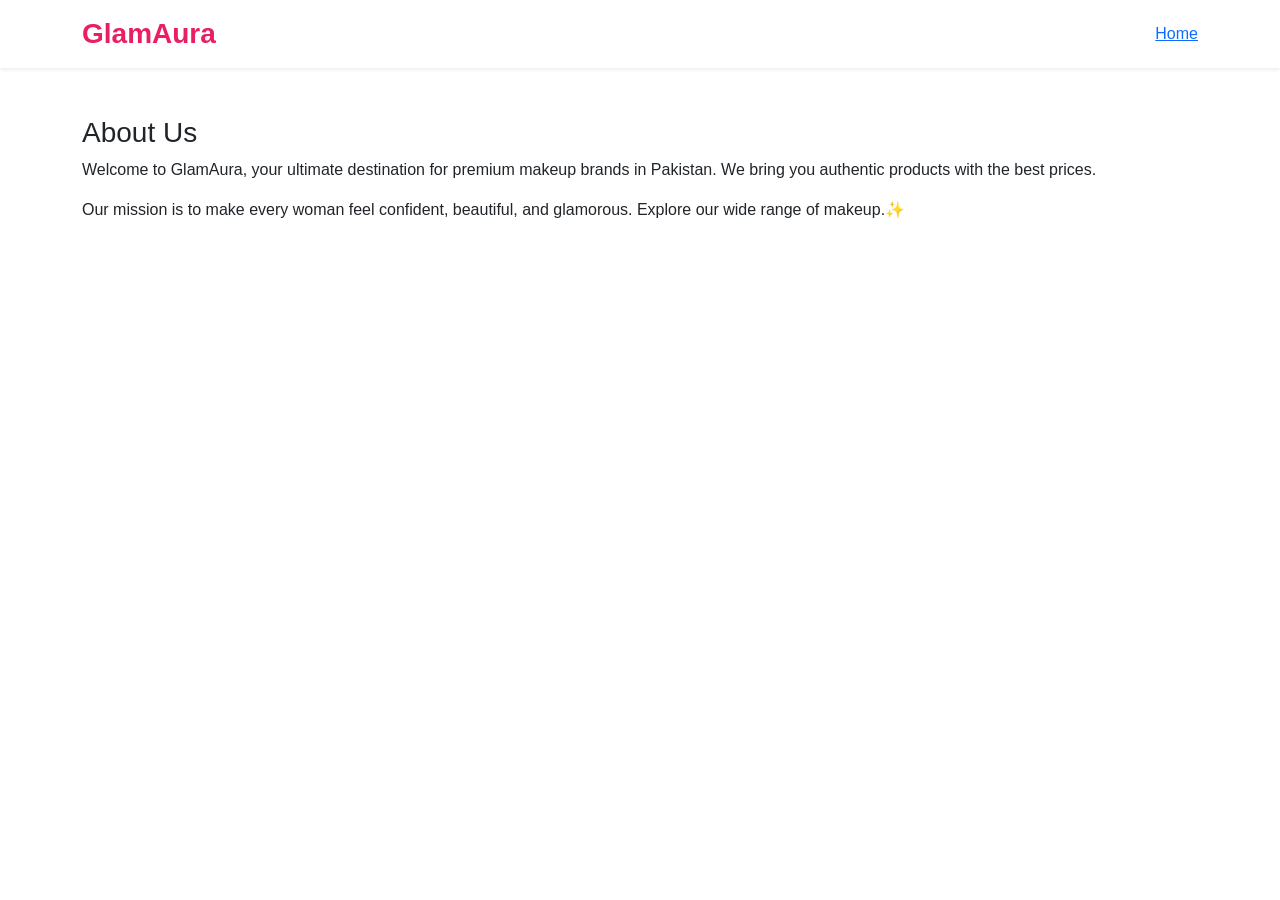
<file: about.html>
<!DOCTYPE html>
<html lang="en">
<head>
  <meta charset="UTF-8">
  <title>About Us | GlamAura</title>
  <link href="https://cdn.jsdelivr.net/npm/bootstrap@5.3.2/dist/css/bootstrap.min.css" rel="stylesheet">
  <link rel="stylesheet" href="style.css">
</head>
<body>

<nav class="navbar navbar-light bg-white shadow-sm">
  <div class="container">
    <a class="navbar-brand logo" href="index.html">GlamAura</a>
    <a href="index.html">Home</a>
  </div>
</nav>

<div class="container my-5">
  <h3>About Us</h3>
  <p>Welcome to GlamAura, your ultimate destination for premium makeup brands in Pakistan. We bring you authentic products with the best prices.</p>
  <p>Our mission is to make every woman feel confident, beautiful, and glamorous. Explore our wide range of makeup.✨</p>
</div>

</body>
</html>
</file>
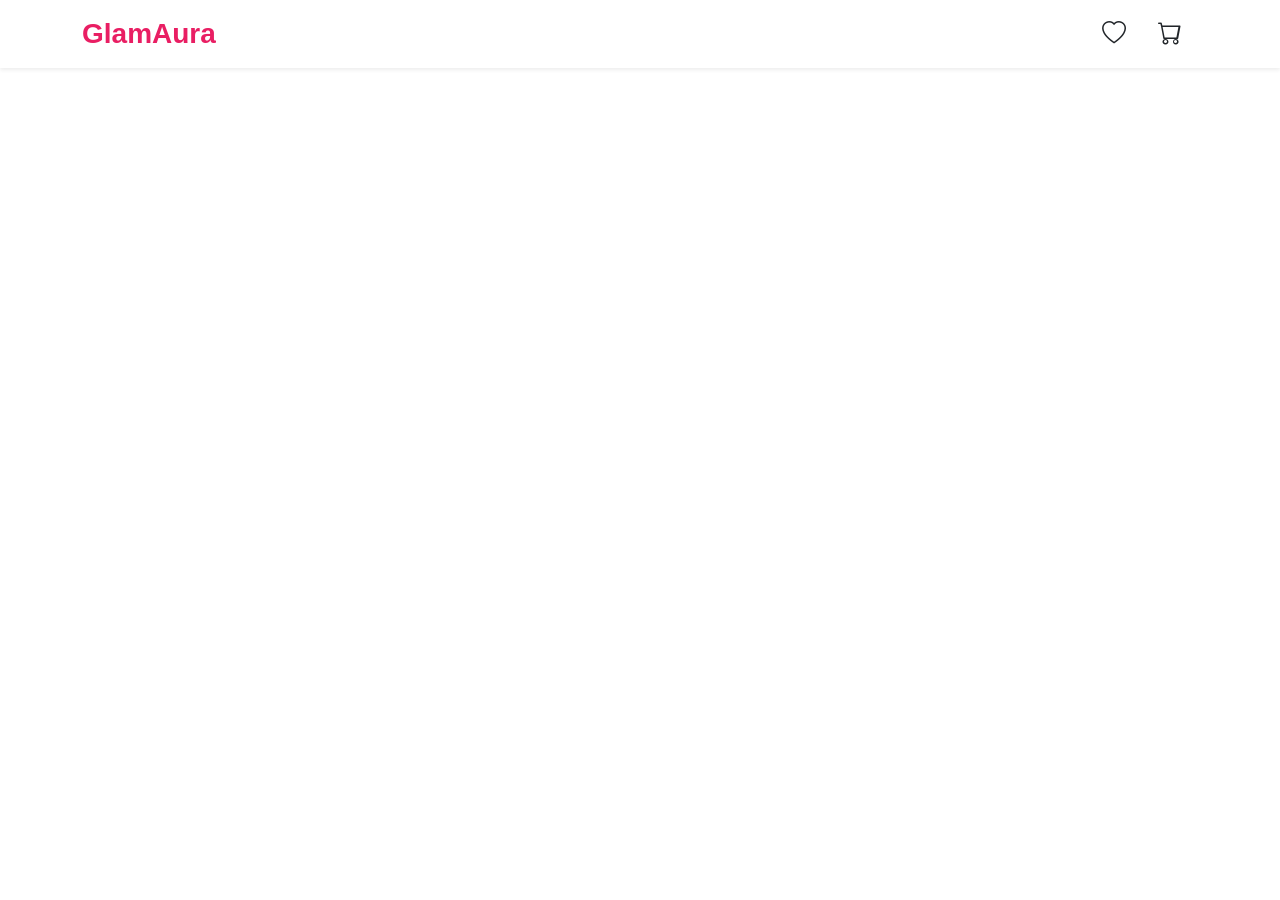
<file: brand.html>
<!DOCTYPE html>
<html lang="en">
<head>
  <meta charset="UTF-8">
  <title>Brand Products | GlamAura</title>

  <!-- Bootstrap -->
  <link href="https://cdn.jsdelivr.net/npm/bootstrap@5.3.2/dist/css/bootstrap.min.css" rel="stylesheet">

  <!-- Icons -->
  <link href="https://cdn.jsdelivr.net/npm/bootstrap-icons/font/bootstrap-icons.css" rel="stylesheet">

  <!-- Custom CSS -->
  <link rel="stylesheet" href="style.css">
  <style>
    .product-card img { height: 200px; object-fit: cover; }
    .btn-pink { background-color: #ff4d6d; color: white; }
    .btn-pink:hover { background-color: #e03e5b; color: white; }
    .btn-outline-pink { border: 1px solid #ff4d6d; color: #ff4d6d; }
    .btn-outline-pink:hover { background-color: #ff4d6d; color: white; }
  </style>
</head>
<body>

<!-- NAVBAR -->
<nav class="navbar navbar-light bg-white shadow-sm">
  <div class="container d-flex align-items-center justify-content-between">
    <a class="navbar-brand logo" href="index.html">GlamAura</a>
    <div class="d-flex align-items-center">
      <div style="position:relative; cursor:pointer;" onclick="window.location.href='wishlist.html'">
        <i class="bi bi-heart fs-4 mx-3"></i>
        <span id="wishlistCount" style="position:absolute; top:-6px; right:-10px; background:#e91e63; color:white; font-size:12px; padding:2px 6px; border-radius:50%; display:none">0</span>
      </div>
      <div style="position:relative; cursor:pointer;" onclick="window.location.href='cart.html'">
        <i class="bi bi-cart fs-4 mx-3"></i>
        <span id="cartCount" style="position:absolute; top:-6px; right:-10px; background:#e91e63; color:white; font-size:12px; padding:2px 6px; border-radius:50%; display:none">0</span>
      </div>
    </div>
  </div>
</nav>

<!-- BRAND TITLE -->
<div class="container my-4">
  <h3 id="brandTitle" class="mb-4 text-center"></h3>
  <div class="row" id="products"></div>
</div>

<script>
  // ---------------- PRODUCTS DATA ----------------
  const productsData = {
    maybelline: [
      { name: "Fit Me Foundation", price: 1499, img: "https://www.makeupcityshop.com/cdn/shop/files/6902395722410.png?v=1717159894" },
      { name: "Fit Me Concealer", price: 1299, img: "https://makeup4uonline.com/cdn/shop/files/IMG-8096_720x.webp?v=1701636550" },
      { name: "Mascara Lash Sensational", price: 2399, img: "https://encrypted-tbn0.gstatic.com/images?q=tbn:ANd9GcRAdMmamomOX6ssPV5cPiYENuzBwZKk4N5IVA&s" },
      { name: "Super Stay Lipstick", price: 1999, img: "https://arooshcosmetics.pk/cdn/shop/files/715WJeuez0L._SL1500.jpg?v=1714692324" }
    ],
    huda: [
      { name: "Eyeshadow Palette", price: 9500, img: "https://beautypouch.pk/cdn/shop/products/Nude_010.jpg?v=1667856317" },
      { name: "Liquid Lipstick", price: 4200, img: "https://bagallery.com/cdn/shop/products/POweRPink.jpg?v=1744187471" },
      { name: "Glowish Foundation", price: 6800, img: "https://dubuypk.com/cdn/shop/products/glowish_1200x1200.webp?v=1749728398" },
      { name: "Easy Bake Powder", price: 7200, img: "https://www.shopaholic.com.pk/cdn/shop/files/huda-beauty-easy-bake-powder-pound-cake.jpg?v=1736940747" }
    ],
    rare: [
      { name: "Soft Pinch Blush", price: 7800, img: "https://www.omsstore.com/cdn/shop/files/rare-beauty-soft-pinch-blush-liquid-frais-299.webp?v=1739657772" },
      { name: "Liquid Luminizer", price: 8200, img: "https://brandscommunitybytahera.com/cdn/shop/files/IMG-8525.jpg?v=1719138517" },
      { name: "Lip Soufflé", price: 6500, img: "https://m.media-amazon.com/images/I/51hgr+XTbkL._AC_UF1000,1000_QL80_.jpg" },
      { name: "Mascara", price: 4900, img: "https://brandzondemand.com/cdn/shop/files/raremas.webp?v=1688099109" }
    ],
    nyx: [
      { name: "Butter Gloss", price: 3200, img: "https://encrypted-tbn0.gstatic.com/images?q=tbn:ANd9GcQDTjsC7yERxx9sQLG3wsx2A6LFuWTBRn4NGQ" },
      { name: "Soft Matte Lip Cream", price: 3400, img: "https://encrypted-tbn0.gstatic.com/images?q=tbn:ANd9GcSdqwM3OP9S2uMkt-nyaHlBjqcM16Y2i5jB1Q&s"},
      { name: "Setting Spray", price: 3800, img: "https://encrypted-tbn0.gstatic.com/images?q=tbn:ANd9GcQlsTJc_8DTCFEKyPEVU-pJnHhUfUTDwsl9xg&s" },
      { name: "Eyeshadow Palette", price: 5600, img: "https://encrypted-tbn0.gstatic.com/images?q=tbn:ANd9GcRNYb2sbZ-ty3HoaF6UbIb7EpRfeQJweBntRA&s" }
    ],
    fenty: [
      { name: "Pro Filt'r Foundation", price: 10500, img: "https://encrypted-tbn0.gstatic.com/images?q=tbn:ANd9GcT-UcA-f0865RxDvWM6cUveKo24YL_7JRs2Rg&s" },
      { name: "Gloss Bomb", price: 6200, img: "https://cdn.shopify.com/s/files/1/0341/3458/9485/files/FB_SMR25_T2PRODUCT_ECOMM_LE-FRUITZ_GB-BERRY-JELLY_1200x1500_72DPI_600x.jpg?v=1762289987" },
      { name: "Cheeks Out Blush", price: 8800, img: "https://encrypted-tbn0.gstatic.com/images?q=tbn:ANd9GcQ-_y4N3Gl_WvGbH1rACobiy2Q4EIx6GJwHfw&s" },
      { name: "Killawatt Highlighter", price: 9100, img: "https://encrypted-tbn0.gstatic.com/images?q=tbn:ANd9GcQlic0Ozrs2F2s4iQjWr8mUnsmXimgkD8RGow&s" }
    ],
    elf: [
      { name: "Power Grip Primer", price: 3500, img: "https://encrypted-tbn0.gstatic.com/images?q=tbn:ANd9GcQ0VeFS72VsrNvzkw5q_Y9xpzYIWTHe2y6M2w&s" },
      { name: "Camo Concealer", price: 2900, img: "https://encrypted-tbn0.gstatic.com/images?q=tbn:ANd9GcSLFw3VcfZgswcNR1an4ixFibOkSJUMSasZDQ&s" },
      { name: "Halo Glow Filter", price: 4200, img: "https://encrypted-tbn0.gstatic.com/images?q=tbn:ANd9GcSCNVM4VsWAIXy-q1GfqgGDlXNxDY4uYER8GA&s" },
      { name: "Putty Blush", price: 3800, img: "https://encrypted-tbn0.gstatic.com/images?q=tbn:ANd9GcRQz8ldvai9wtOMWdDKQBPcW-xlc6fccKh3PA&s" }
    ],
    Rhode: [
      { name: "blush", price: 15000, img: "//www.rhodeskin.com/cdn/shop/files/mainimage-SQ-sleepygirl_1024x1024.png?v=1717624419" },
      { name: "milk glaze", price: 9000, img:"https://images.squarespace-cdn.com/content/v1/5a52c0b190badead64a6a944/1725905597158-O0CKO5OJG33UV6ZBU1OU/rhode-glazing-milk-vs-peptide-glazing-fluid-review-comparison.JPG"},
      { name: "lip tint", price: 5000, img: "https://encrypted-tbn0.gstatic.com/images?q=tbn:ANd9GcTUekAwM5PngqqWHYxXUAaB7i2Xh2YjKfrIoA&s"}
    ],
    Summer_fridays: [
      { name: "lip oil", price: 3600, img: "https://encrypted-tbn0.gstatic.com/images?q=tbn:ANd9GcSIVlrLTHmYM2FHNWfPI3Ydq0e8a235fJNc-A&s" },
      { name: "lip butter balm", price: 4700, img:"https://encrypted-tbn0.gstatic.com/images?q=tbn:ANd9GcSnjBDoe1hYme_5ZcSM5n6b1TSM9C0FI_16Bw&s"},
      { name: "Blush", price: 6200, img: "https://encrypted-tbn0.gstatic.com/images?q=tbn:ANd9GcSvBfjihoxrZVnr66wwPSOme7awbIBGTi-CrA&s"}
    ],
    Kiko: [
      { name: "lip gloss", price: 4800, img: "https://encrypted-tbn0.gstatic.com/images?q=tbn:ANd9GcTweKJpFFnxbFGTekuMqlxmoBkmQDkxGtPZtg&s" },
      { name: "Foundation", price: 9700, img:"https://encrypted-tbn0.gstatic.com/images?q=tbn:ANd9GcSdq1vL7s8Ld6DVyf8dZKlWW5K-RZ4IxNZneg&s"},
      { name: "Blush", price: 6200, img: "https://encrypted-tbn0.gstatic.com/images?q=tbn:ANd9GcQH7zGJtzSFewCaSsN_JUpIBAxdAbRV5tSgNw&s"},
      { name: "Primer", price: 8200, img: "https://encrypted-tbn0.gstatic.com/images?q=tbn:ANd9GcROYqPL4kBg8QX78QLJMDjJ2S7LcVHCgt2rKQ&s"},
      { name: "lipstick", price: 4200, img: "https://encrypted-tbn0.gstatic.com/images?q=tbn:ANd9GcRm7NZ8ORjcS-2_cfU0rntq-l07FIUNnOeFAw&s"}
    ]
  };

  // ---------------- CART & WISHLIST ----------------
  let cart = JSON.parse(localStorage.getItem("cart")) || [];
  let wishlist = JSON.parse(localStorage.getItem("wishlist")) || [];

  function updateCounts() {
    const cartBadge = document.getElementById("cartCount");
    const wishlistBadge = document.getElementById("wishlistCount");
    if(cartBadge){cartBadge.innerText = cart.length; cartBadge.style.display = cart.length>0?"inline-block":"none";}
    if(wishlistBadge){wishlistBadge.innerText = wishlist.length; wishlistBadge.style.display = wishlist.length>0?"inline-block":"none";}
  }
  updateCounts();

  function addToCart(name, price, img) {
    cart.push({name, price, img});
    localStorage.setItem("cart", JSON.stringify(cart));
    updateCounts();
    alert("✅ Product added to cart!");
  }

  function addToWishlist(name, price, img) {
    if(!wishlist.find(p => p.name === name)){
      wishlist.push({name, price, img});
      localStorage.setItem("wishlist", JSON.stringify(wishlist));
      updateCounts();
      alert("💖 Product added to wishlist!");
    } else {
      alert("💖 Already in wishlist!");
    }
  }

  // ---------------- SHOW BRAND PRODUCTS ----------------
  const brandParam = new URLSearchParams(window.location.search).get("brand");
  const brandTitleElem = document.getElementById("brandTitle");
  const productsDiv = document.getElementById("products");

  if(brandParam && productsDiv){
    const brandKey = Object.keys(productsData).find(key => key.toLowerCase() === brandParam.toLowerCase());

    if(brandKey){
      const products = productsData[brandKey];
      brandTitleElem.innerText = brandKey.charAt(0).toUpperCase() + brandKey.slice(1) + " Products";

      products.forEach(p => {
        const col = document.createElement("div");
        col.className = "col-md-3 mb-4";
        col.innerHTML = `
          <div class="card product-card text-center">
            <img src="${p.img}" class="card-img-top product-img">
            <div class="card-body">
              <h6>${p.name}</h6>
              <p class="price">PKR ${p.price}</p>
              <button class="btn btn-pink w-100 mb-1" onclick="addToCart('${p.name}', ${p.price}, '${p.img}')">Add to Cart</button>
              <button class="btn btn-outline-pink w-100" onclick="addToWishlist('${p.name}', ${p.price}, '${p.img}')">💖 Wishlist</button>
            </div>
          </div>
        `;
        productsDiv.appendChild(col);
      });

    } else {
      brandTitleElem.innerText = "No products available for this brand.";
    }
  }
</script>
</body>
</html>
</file>
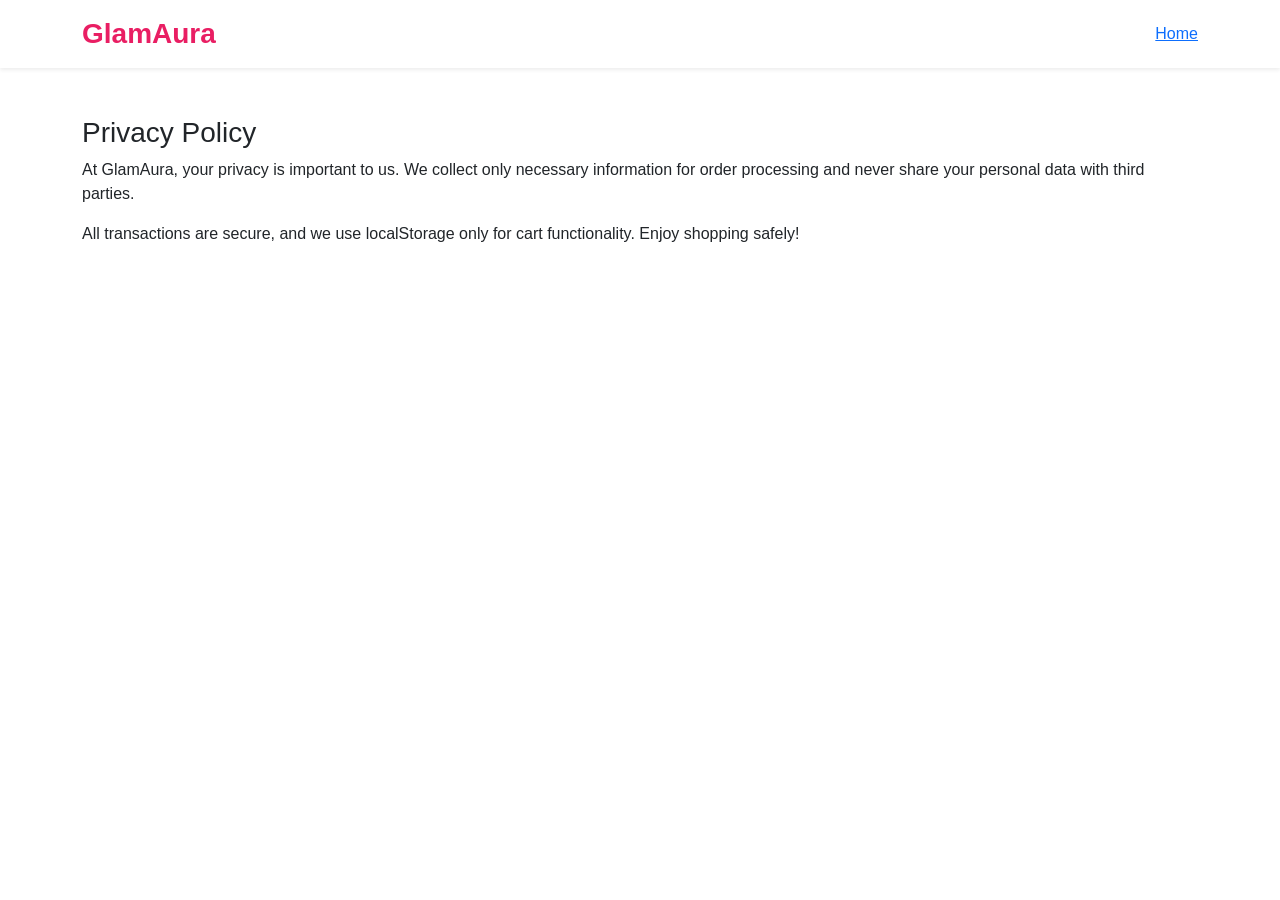
<file: privacy.html>
<!DOCTYPE html>
<html lang="en">
<head>
  <meta charset="UTF-8">
  <title>Privacy Policy | GlamAura</title>
  <link href="https://cdn.jsdelivr.net/npm/bootstrap@5.3.2/dist/css/bootstrap.min.css" rel="stylesheet">
  <link rel="stylesheet" href="style.css">
</head>
<body>

<nav class="navbar navbar-light bg-white shadow-sm">
  <div class="container">
    <a class="navbar-brand logo" href="index.html">GlamAura</a>
    <a href="index.html">Home</a>
  </div>
</nav>

<div class="container my-5">
  <h3>Privacy Policy</h3>
  <p>At GlamAura, your privacy is important to us. We collect only necessary information for order processing and never share your personal data with third parties.</p>
  <p>All transactions are secure, and we use localStorage only for cart functionality. Enjoy shopping safely!</p>
</div>

</body>
</html>
</file>
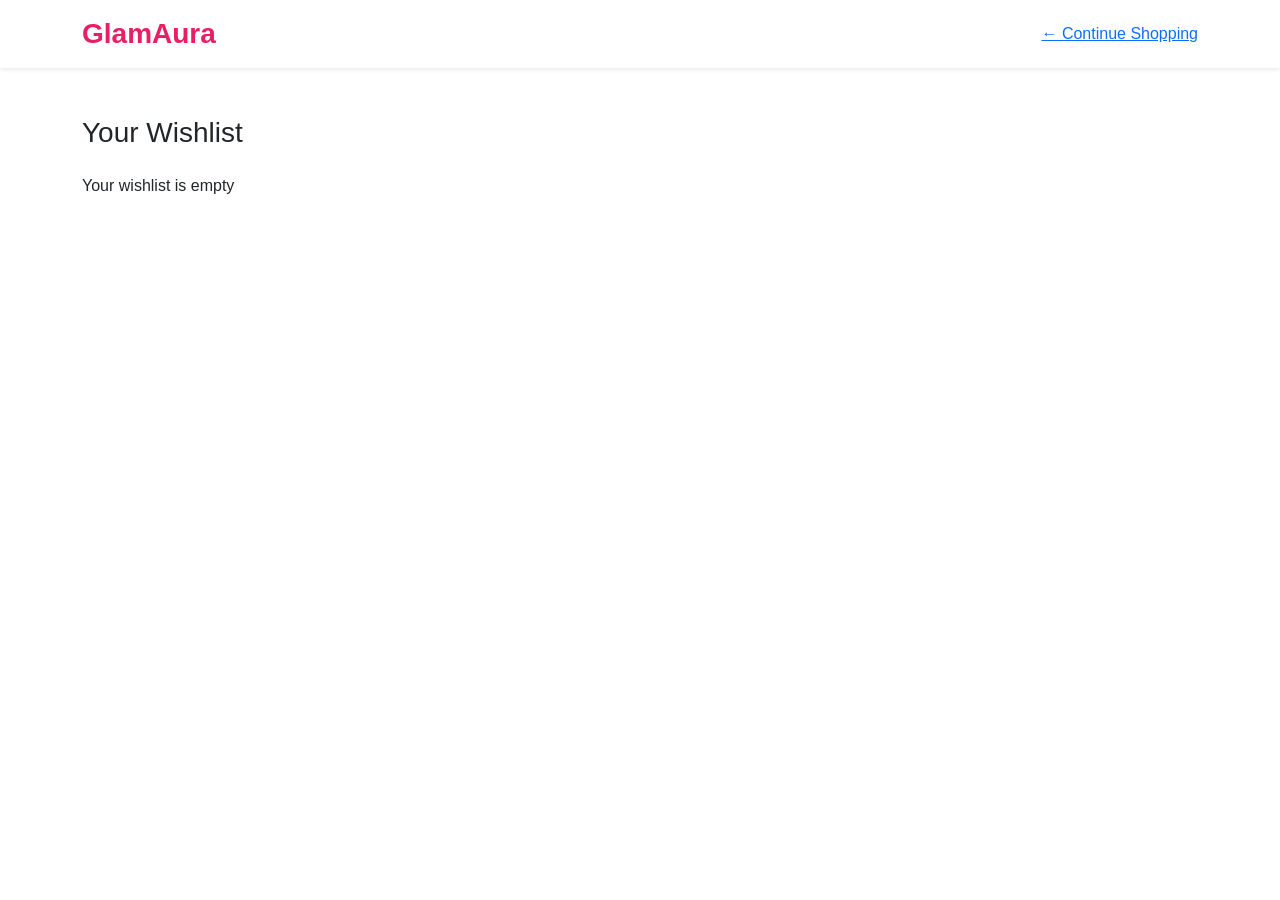
<file: wishlist.html>
<!DOCTYPE html>
<html lang="en">
<head>
  <meta charset="UTF-8">
  <title>Wishlist | GlamAura</title>
  <link href="https://cdn.jsdelivr.net/npm/bootstrap@5.3.2/dist/css/bootstrap.min.css" rel="stylesheet">
  <link rel="stylesheet" href="style.css">
  <style>
    /* Wishlist styles */
    #wishlistItems .cart-item {
        display: flex;
        align-items: center;
        margin-bottom: 15px;
        padding: 10px;
        border: 1px solid #ddd;
        border-radius: 8px;
    }
    #wishlistItems img {
        width: 60px;
        height: 60px;
        object-fit: cover;
        margin-right: 15px;
        border-radius: 5px;
    }
    #wishlistItems button {
        min-width: 80px;
    }
  </style>
</head>
<body>

<nav class="navbar navbar-light bg-white shadow-sm">
  <div class="container">
    <a class="navbar-brand logo" href="index.html">GlamAura</a>
    <a href="brands.html">← Continue Shopping</a>
  </div>
</nav>

<div class="container my-5">
  <h3 class="mb-4">Your Wishlist</h3>
  <div id="wishlistItems"></div>
</div>

<script>
  // ---------------- WISHLIST & CART ----------------
  let cart = JSON.parse(localStorage.getItem("cart")) || [];
  let wishlist = JSON.parse(localStorage.getItem("wishlist")) || [];

  // ---------------- CART COUNT ----------------
  function updateCartCount() {
    const badge = document.getElementById("cartCount");
    if (!badge) return;
    badge.innerText = cart.length;
    badge.style.display = cart.length > 0 ? "inline-block" : "none";
  }
  updateCartCount();

  // ---------------- ADD TO CART ----------------
  function addToCart(name, price, img) {
    cart.push({ name, price, img });
    localStorage.setItem("cart", JSON.stringify(cart));
    updateCartCount();
    alert("✅ Product added to cart!");
  }

  // ---------------- WISHLIST PAGE ----------------
  const wishDiv = document.getElementById("wishlistItems");

  function renderWishlist() {
    wishDiv.innerHTML = "";

    if (wishlist.length === 0) {
      wishDiv.innerHTML = "<p>Your wishlist is empty</p>";
      return;
    }

    wishlist.forEach((item, index) => {
      wishDiv.innerHTML += `
        <div class="cart-item">
          <img src="${item.img}">
          <div style="flex:1">
            <strong>${item.name}</strong><br>PKR ${item.price}
          </div>
          <button class="btn btn-pink btn-sm me-2"
            onclick="addToCart('${item.name}', ${item.price}, '${item.img}')">
            Add to Cart
          </button>
          <button class="btn btn-danger btn-sm"
            onclick="removeFromWishlist(${index})">
            Remove
          </button>
        </div>`;
    });
  }

  renderWishlist();

  // ---------------- REMOVE FROM WISHLIST ----------------
  window.removeFromWishlist = function(index) {
    wishlist.splice(index, 1); // remove item
    localStorage.setItem("wishlist", JSON.stringify(wishlist)); // update localStorage
    renderWishlist(); // re-render the wishlist
  }
</script>
</body>
</html>
</file>
<file: style.css>
/* ------------------------ Body ------------------------ */
body {
  font-family: 'Poppins', sans-serif;
  margin: 0;
  padding: 0;
  box-sizing: border-box;
}

/* ------------------------ Top Bar ------------------------ */
.top-bar {
  background: black;
  padding: 6px;
}

.logo {
  font-size: 28px;
  font-weight: bold;
  color: #e91e63 !important;
}

/* ------------------------ Navigation Links ------------------------ */
.category-menu a, .brand-link {
  margin: 0 15px;
  text-decoration: none;
  color: #555;
  font-weight: 500;
}

.category-menu a:hover, .brand-link:hover {
  color: #e91e63;
}

/* ------------------------ Hero Section ------------------------ */
.hero {
  width: 100%;
  height: 400px; /* Fixed height */
  background: 
    linear-gradient(rgba(255, 224, 236, 0.45), rgba(255, 224, 236, 0.45)),
    url("https://images.unsplash.com/photo-1596462502278-27bfdc403348?auto=format&fit=crop&w=3000&q=100") center/cover no-repeat;
  display: flex;
  align-items: center;
  justify-content: center;
}

.hero h1 {
  color: #a11640;
  font-weight: bold;
  text-shadow: 1px 1px 5px rgba(0,0,0,0.2);
  margin: 0;
}

/* ------------------------ Product Cards ------------------------ */
.product-card {
  border-radius: 15px;
  transition: transform 0.3s;
  overflow: hidden; 
  display: flex;
  flex-direction: column;
  align-items: center;
  width: 300px;      /* Fixed card width */
  flex-shrink: 0;
  margin: 10px;
}

.product-card:hover {
  transform: translateY(-5px);
}

/* Product Images */
.product-card img, .product-img {
  width: 300px;      /* Fixed width */
  height: 300px;     /* Fixed height */
  object-fit: cover; /* Crop excess parts */
  display: block;
  flex-shrink: 0;
  border-radius: 10px;
}

/* Product Card Body */
.product-card .card-body {
  flex: 1;
  display: flex;
  flex-direction: column;
  justify-content: space-between;
  text-align: center;
  padding: 10px;
}

/* Price Styling */
.price {
  color: #e91e63;
  font-weight: bold;
}

/* Buttons */
.btn-pink {
  background: #e91e63;
  color: white;
  border-radius: 25px;
  padding: 8px 20px;
  border: none;
  cursor: pointer;
}

.btn-pink:hover {
  background: #c2185b;
}

/* ------------------------ Footer ------------------------ */
.footer {
  background: #f8f8f8;
  padding: 30px;
}

/* ------------------------ Brand Boxes ------------------------ */
.brand-box {
  display: flex;
  align-items: center;
  justify-content: center;
  width: 200px;    /* Fixed width */
  height: 200px;   /* Fixed height */
  padding: 25px;
  background: #ffe0ec;
  border-radius: 15px;
  text-decoration: none;
  color: #e91e63;
  font-weight: bold;
  transition: 0.3s;
  flex-shrink: 0;
}

.brand-box:hover {
  background: #e91e63;
  color: white;
}

/* Brand Box Images */
.brand-box img {
  width: 100%; 
  height: 100%; 
  object-fit: cover; 
  border-radius: 10px;
  display: block;
}

/* ------------------------ Cart Items ------------------------ */
.cart-item {
  display: flex;
  justify-content: space-between;
  align-items: center;
  padding: 10px;
  background: #fff0f5;
  border-radius: 10px;
  margin-bottom: 10px;
  width: 100%;
  max-width: 400px;
}

.cart-item img {
  width: 100px;      /* Fixed width */
  height: 100px;     /* Fixed height */
  object-fit: cover;  /* Crop excess */
  border-radius: 10px;
  flex-shrink: 0;
  display: block;
}

/* ------------------------ Outline Pink Button ------------------------ */
.btn-outline-pink {
  border: 2px solid #e91e63;
  color: #e91e63;
  border-radius: 25px;
  padding: 8px 20px;
  background: none;
  cursor: pointer;
}

.btn-outline-pink:hover {
  background: #e91e63;
  color: white;
}
</file>
